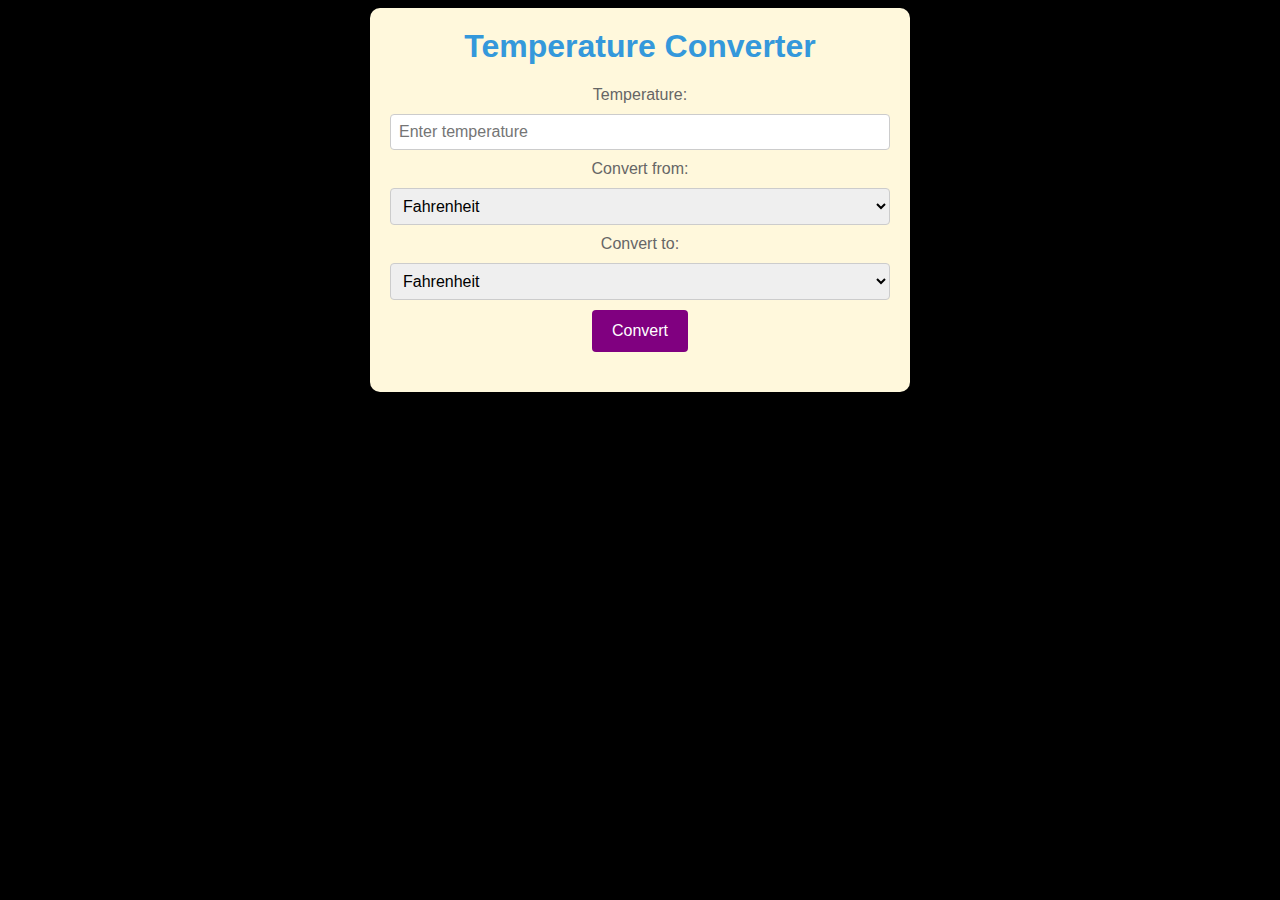
<file: Task 3/temp/index.html>
<!DOCTYPE html>
<html>
<head>
  <meta charset="UTF-8">
  <title>Temperature Converter</title>
  <style>
    body {
      font-family: Arial, sans-serif;
      background-color: #000000;
    }
    .container {
      max-width: 500px;
      margin: 0 auto;
      background-color: #FFF8DC;
      padding: 20px;
      border-radius: 10px;
      box-shadow: 0 0 10px rgba(0, 0, 0, 0.2);
      animation: fadeIn 0.5s ease-in-out;
    }
    h1 {
      text-align: center;
      margin-top: 0;
      color: #3498db;
    }
    form {
      display: flex;
      flex-direction: column;
      align-items: center;
    }
    label {
      display: block;
      margin-bottom: 10px;
      color: #666;
    }
    input[type="number"] {
      padding: 8px;
      border-radius: 4px;
      border: 1px solid #ccc;
      font-size: 16px;
      width: 100%;
      box-sizing: border-box;
      margin-bottom: 10px;
    }
    select {
      padding: 8px;
      border-radius: 4px;
      border: 1px solid #ccc;
      font-size: 16px;
      width: 100%;
      box-sizing: border-box;
      margin-bottom: 10px;
    }
    button {
      background-color: #800080;
      color: white;
      padding: 12px 20px;
      border: none;
      border-radius: 4px;
      cursor: pointer;
      font-size: 16px;
      transition: background-color 0.3s ease-in-out;
    }
    button:hover {
      background-color: #1d945b;
    }
    .result {
      margin-top: 20px;
      text-align: center;
      font-size: 24px;
      color: #333;
    }
    @keyframes fadeIn {
      from {
        opacity: 0;
      }
      to {
        opacity: 1;
      }
    }
  </style>
</head>
<body>
  <div class="container">
    <h1>Temperature Converter</h1>
    <form>
      <label for="temperature">Temperature:</label>
      <input type="number" id="temperature" name="temperature" placeholder="Enter temperature" required>
      <label for="unit_from">Convert from:</label>
      <select id="unit_from" name="unit_from">
        <option value="F">Fahrenheit</option>
        <option value="C">Celsius</option>
      </select>
      <label for="unit_to">Convert to:</label>
      <select id="unit_to" name="unit_to">
        <option value="F">Fahrenheit</option>
        <option value="C">Celsius</option>
      </select>
      <button type="button" onclick="convert()">Convert</button>
      <div class="result" id="result"></div>
    </form>
  </div>
  <script>
    function convert() {
      const temperature = parseFloat(document.getElementById("temperature").value);
      const unitFrom = document.getElementById("unit_from").value;
      const unitTo = document.getElementById("unit_to").value;
      
            let converted;

      if (unitFrom === "F" && unitTo === "C") {
        converted = (temperature - 32) * 5 / 9;
      } else if (unitFrom === "C" && unitTo === "F") {
        converted = (temperature * 9 / 5) + 32;
      } else {
        converted = temperature;
      }

      // Display the result
      const resultElement = document.getElementById("result");
      if (isNaN(converted)) {
        resultElement.innerText = "Invalid input";
      } else {
        resultElement.innerText = `${temperature} ${unitFrom} is equal to ${converted.toFixed(2)} ${unitTo}`;
      }
    }
  </script>
</body>
</html>
</file>
